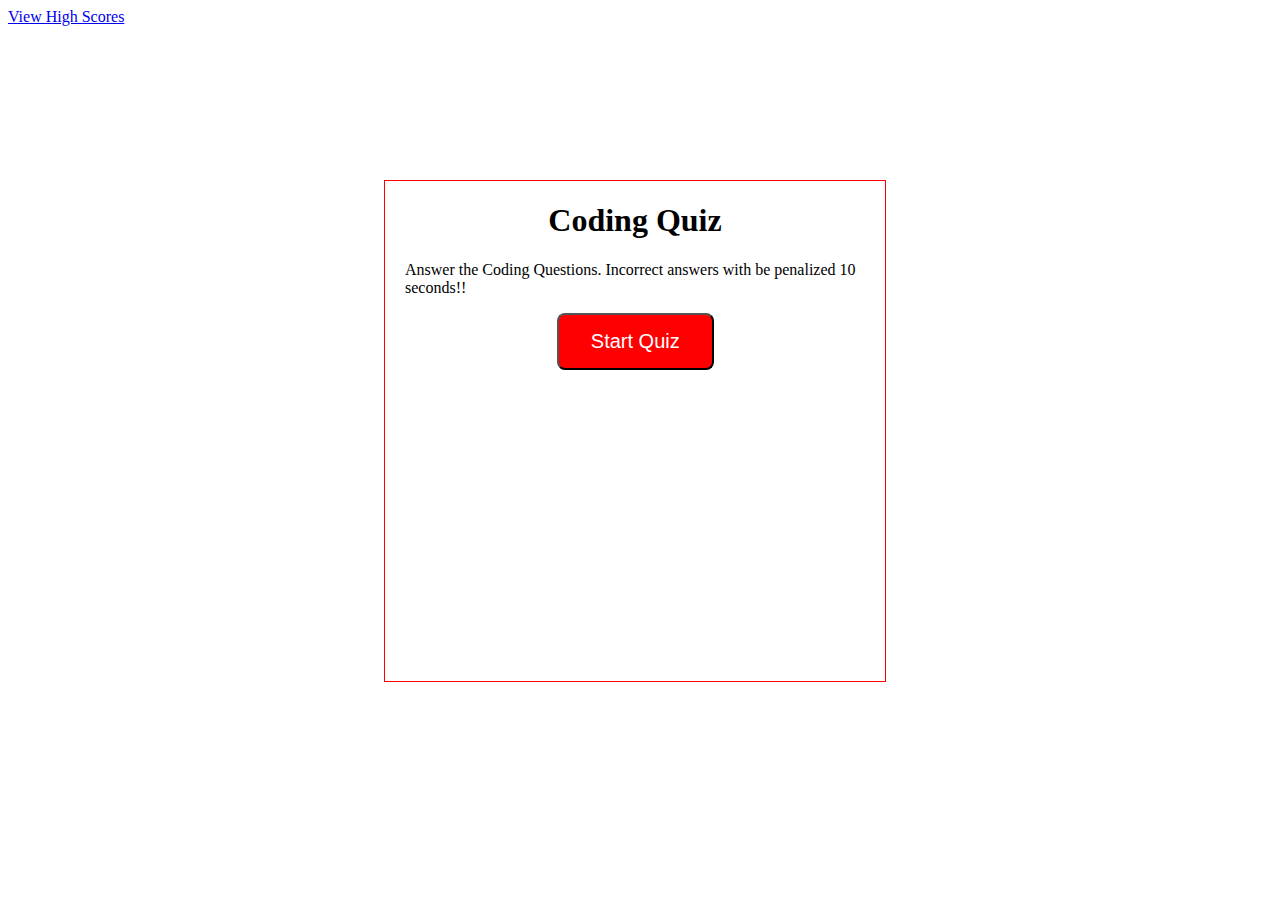
<file: index.html>
<!DOCTYPE html>
<html lang="en">
<head>
    <meta charset="UTF-8">
    <meta http-equiv="X-UA-Compatible" content="IE=edge">
    <meta name="viewport" content="width=device-width, initial-scale=1.0">
    <link rel="stylesheet" href="./assets/css/style.css">
    <title>Coding Quiz</title>
</head>
<body>
    <a href="highscores.html">View High Scores</a>
    <div id="wrapper">
        <div id="currentTime"></div>
        <div id="questionsDiv">
            <h1>Coding Quiz</h1>
            <p>Answer the Coding Questions. Incorrect answers with be penalized 10 seconds!!</p>
            <ul id="choicesUl"></ul>
            <button id="startTime">Start Quiz</button>
        </div>
    </div>

 <script src="./assets/js/script.js"></script>   
</body>
</html>
</file>
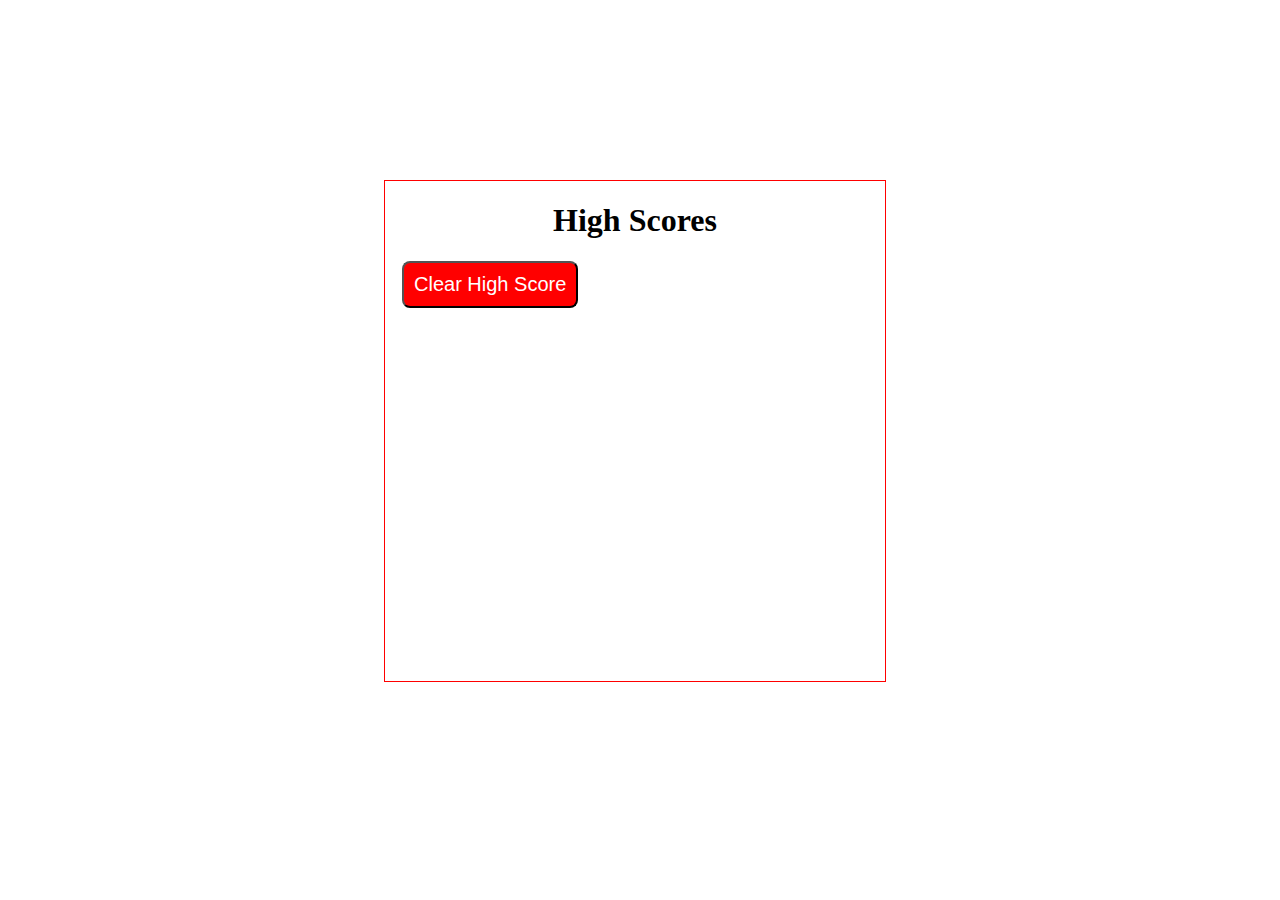
<file: highscores.html>
<!DOCTYPE html>
<html lang="en">
<head>
    <meta charset="UTF-8">
    <meta http-equiv="X-UA-Compatible" content="IE=edge">
    <meta name="viewport" content="width=device-width, initial-scale=1.0">
    <link rel="stylesheet" href="./assets/css/style.css">
    <title>Code Quiz High Scores</title>
</head>
<body>
    <div id="wrapper">
        <div id="currentTime"></div>
        <div id="questionsDiv">
            <h1>High Scores</h1>
            <ul id="highScore"></ul>
            <button id="back"></button>
            <button id="clear" value="reset">Clear High Score</button>
        </div>
    </div>
 <script src="./assets/js/highscores.js"></script>   
</body>
</html>
</file>
<file: assets/css/style.css>
#wrapper {
    position: absolute;
    left: 30%;
    top: 20%;
    width: 500px;
    height: 500px;
    border: 1px solid red;
}
#startTime {
    background-color: red;
    margin-left: 33%;
    padding: 15px 32px;
    font-size: 20px;
    color: white;
}
#questionsDiv {
    margin: 20px;
}

#currentTime {
    float: right;
}

#goBack {
    background-color: red;
    position: relative;
    padding: 10px;
    font-size: 20px;
    color: white;
    top: 30%;
    left: 55%;
    width: auto;
    text-align: center;
    text-decoration: none;
}



#clear {
    background-color: red;
    position: relative;
    padding: 10px;
    font-size: 20px;
    color: white;
    top: 30%;
    right: 5%;
    text-align: center;
}

button {
    border-radius: 8px;
}

textarea {
    width: 90%;
    margin: 20px;
}

#Submit {
    background-color: red;
    margin-left: 33%;
    padding: 15px 32px;
    font-size: 20px;
    color: white;
}

label {
    margin-right: 10px;
}
input {
    margin-bottom: 20px;
    width: 50%;
    border: 1px solid grey;
}

h1 {
    text-align: center;
}

li {
    background-color: red;
    margin-top: 10px;
    padding: 5px 15px;
    width: 80%;
    font-size: 18px;
    color: white;
}

#createDiv {
    margin-top: 20px;
    border-top: 1px solid grey;
}
</file>
